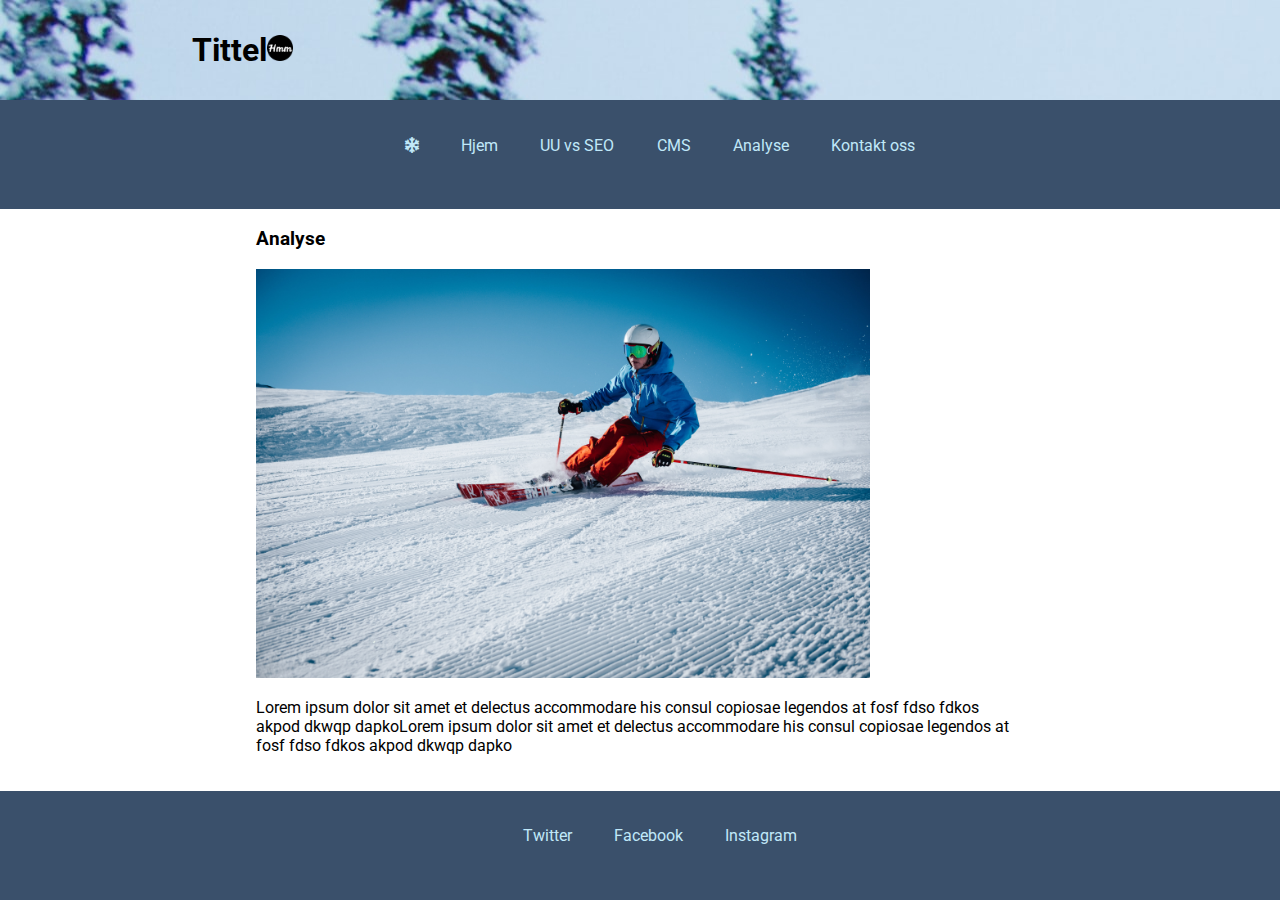
<file: Deleksamen4Webutvikling/analyse.html>
<!DOCTYPE html>
<html lang="nb">
    <head>
        <meta charset="UTF-8">
        <meta http-equiv="X-UA-Compatible" content="IE=edge">
        <meta name="viewport" content="width=device-width, initial-scale=1.0">
        <link rel="stylesheet" type="text/css" href="https://necolas.github.io/normalize.css/8.0.1/normalize.css">
        <!--Hentet fra en oppgave vi har jobbet med tidligere. Den får nettsiden til å funke bedre i flere nettlesere-->
        <link rel="stylesheet" type="text/css" href="css/style.css">
        <link href="font/css/fontawesome.css" rel="stylesheet">
        <link href="font/css/solid.css" rel="stylesheet">
        <link href="font/css/brands.css" rel="stylesheet">
        <!--https://fontawesome.com/-->
        <link rel="apple-touch-icon" sizes="180x180" href="favicon_io/apple-touch-icon.png">
        <link rel="icon" type="image/png" sizes="32x32" href="favicon_io/favicon-32x32.png">
        <link rel="icon" type="image/png" sizes="16x16" href="favicon_io/favicon-16x16.png">
        <link rel="manifest" href="/site.webmanifest">
        <!--https://favicon.io/favicon-generator/-->
        <link rel="preconnect" href="https://fonts.googleapis.com">
        <link rel="preconnect" href="https://fonts.gstatic.com" crossorigin>
        <link href="https://fonts.googleapis.com/css2?family=Roboto&display=swap" rel="stylesheet"> 
        <!--https://fonts.google.com/specimen/Roboto-->
        <title>Webutvikling Deleksamen 4, Analyse</title>
    </head>
<body>
    <header>
        <h1>Tittel</h1>
        <a href="index.html"><img src="favicon_io/favicon-32x32.png"></a>
    </header>
    <nav>
        <ul>
            <li><a href="index.html"><i class="fa-solid fa-snowflake"></i></a></li>
            <!--https://fontawesome.com/icons/snowflake?s=solid&f=classic-->
            <li><a href="index.html">Hjem</a></li>
            <li><a href="uu-vs-seo.html">UU vs SEO</a></li>
            <li><a href="cms.html">CMS</a></li>
            <li><a href="analyse.html">Analyse</a></li>
            <li><a href="kontakt.html">Kontakt oss</a></li>
        </ul>
    </nav>
    <main>
        <article>
            <h3>Analyse</h3>
            <img src="bilder/skiing.jpg" alt="Noen som står på slalom ned en bakke">
            <!--bilde skiing: https://unsplash.com/photos/pmfJcN7RGiw-->
             <p>Lorem ipsum dolor sit amet et delectus accommodare his consul copiosae legendos at fosf fdso fdkos akpod dkwqp dapkoLorem ipsum dolor sit amet et delectus accommodare his consul copiosae legendos at fosf fdso fdkos akpod dkwqp dapko</p>
        </article>
    </main>
    <footer>
        <ul>
            <li><a href="https://twitter.com/hiofnorge">Twitter</a></li>
            <li><a href="https://www.facebook.com/hiofnorge/">Facebook</a></li>
            <li><a href="https://www.instagram.com/hiofnorge/">Instagram</a></li>
        </ul>
    </footer>
</body>
</html>
</file>
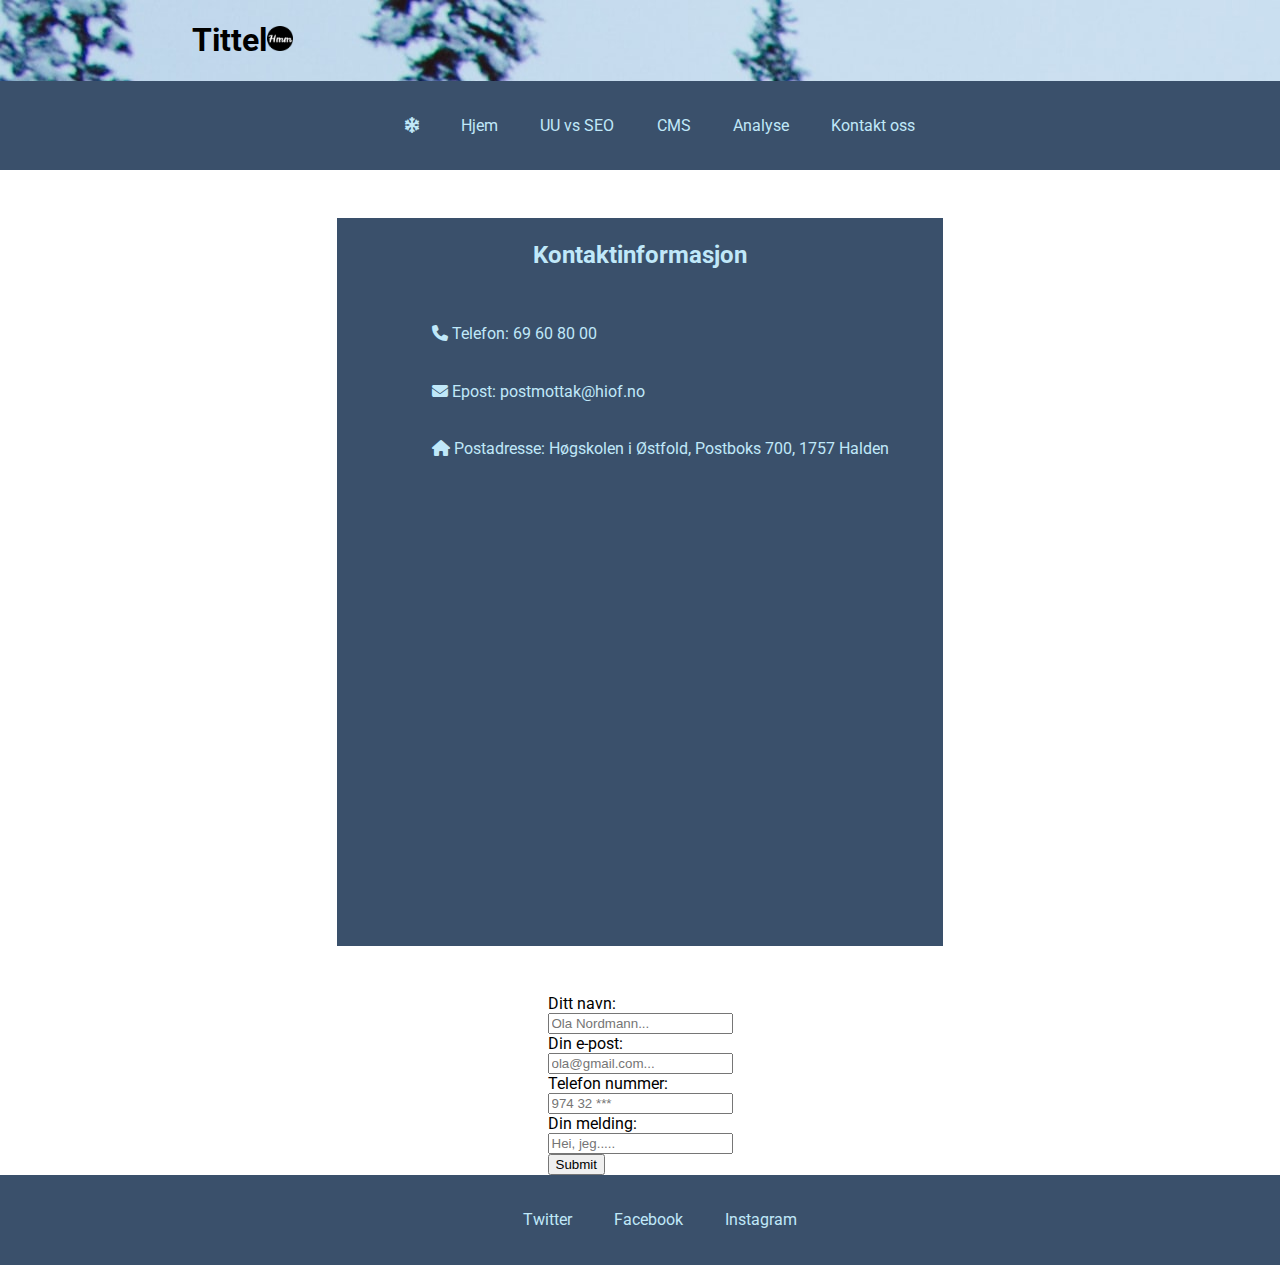
<file: Deleksamen4Webutvikling/kontakt.html>
<!DOCTYPE html>
<html lang="nb">
    <head>
        <meta charset="UTF-8">
        <meta http-equiv="X-UA-Compatible" content="IE=edge">
        <meta name="viewport" content="width=device-width, initial-scale=1.0">
        <link rel="stylesheet" type="text/css" href="https://necolas.github.io/normalize.css/8.0.1/normalize.css">
        <!--Hentet fra en oppgave vi har jobbet med tidligere. Den får nettsiden til å funke bedre i flere nettlesere-->
        <link rel="stylesheet" type="text/css" href="css/style.css">
        <link href="font/css/fontawesome.css" rel="stylesheet">
        <link href="font/css/solid.css" rel="stylesheet">
        <link href="font/css/brands.css" rel="stylesheet">
        <!--https://fontawesome.com/-->
        <link rel="apple-touch-icon" sizes="180x180" href="favicon_io/apple-touch-icon.png">
        <link rel="icon" type="image/png" sizes="32x32" href="favicon_io/favicon-32x32.png">
        <link rel="icon" type="image/png" sizes="16x16" href="favicon_io/favicon-16x16.png">
        <link rel="manifest" href="/site.webmanifest">
        <!--https://favicon.io/favicon-generator/-->
        <link rel="preconnect" href="https://fonts.googleapis.com">
        <link rel="preconnect" href="https://fonts.gstatic.com" crossorigin>
        <link href="https://fonts.googleapis.com/css2?family=Roboto&display=swap" rel="stylesheet"> 
        <!--https://fonts.google.com/specimen/Roboto-->
        <title>Webutvikling Deleksamen 4, Kontakt</title>
    </head>
<body>
    <header>
        <h1>Tittel</h1>
        <a href="index.html"><img src="favicon_io/favicon-32x32.png"></a>
    </header>
    <nav>
        <ul>
            <li><a href="index.html"><i class="fa-solid fa-snowflake"></i></a></li>
            <!--https://fontawesome.com/icons/snowflake?s=solid&f=classic-->
            <li><a href="index.html">Hjem</a></li>
            <li><a href="uu-vs-seo.html">UU vs SEO</a></li>
            <li><a href="cms.html">CMS</a></li>
            <li><a href="analyse.html">Analyse</a></li>
            <li><a href="kontakt.html">Kontakt oss</a></li>
        </ul>
    </nav>
    <main>
        <article class="kontaktInfo">
            <h2>Kontaktinformasjon</h2>
            <ul>
                <li><i class="fa-solid fa-phone"></i> Telefon: 69 60 80 00</li>
                <li><i class="fa-solid fa-envelope"></i> Epost: postmottak@hiof.no</li>
                <li><i class="fa-solid fa-house"></i> Postadresse: Høgskolen i Østfold,
                    Postboks 700,
                    1757 Halden</li>
            </ul>
            <iframe src="https://www.google.com/maps/embed?pb=!1m18!1m12!1m3!1d2047.18844106045!2d11.350228377461734!3d59.12924747451803!2m3!1f0!2f0!3f0!3m2!1i1024!2i768!4f13.1!3m3!1m2!1s0x464412f0d344246f%3A0x4e47f19c99b253b1!2zSMO4Z3Nrb2xlbiBpIMOYc3Rmb2xk!5e0!3m2!1sno!2sno!4v1669888899204!5m2!1sno!2sno" width="600" height="450" style="border:0;" allowfullscreen="" loading="lazy" referrerpolicy="no-referrer-when-downgrade"></iframe>
        </article>
        <form>
            <label>Ditt navn:</label><br>
            <input type="text" placeholder="Ola Nordmann..."><br>
            <label>Din e-post:</label><br>
            <input type="text" placeholder="ola@gmail.com..."><br>
            <label>Telefon nummer:</label><br>
            <input type="text" placeholder="974 32 ***" maxlength="8"><br>
            <label>Din melding:</label><br>
            <input type="text" placeholder="Hei, jeg....." class="bigMessage"><br>
            <input type="submit">
          </form>
    </main>
    <footer>
        <ul>
            <li><a href="https://twitter.com/hiofnorge">Twitter</a></li>
            <li><a href="https://www.facebook.com/hiofnorge/">Facebook</a></li>
            <li><a href="https://www.instagram.com/hiofnorge/">Instagram</a></li>
        </ul>
    </footer>
</body>
</html>
</file>
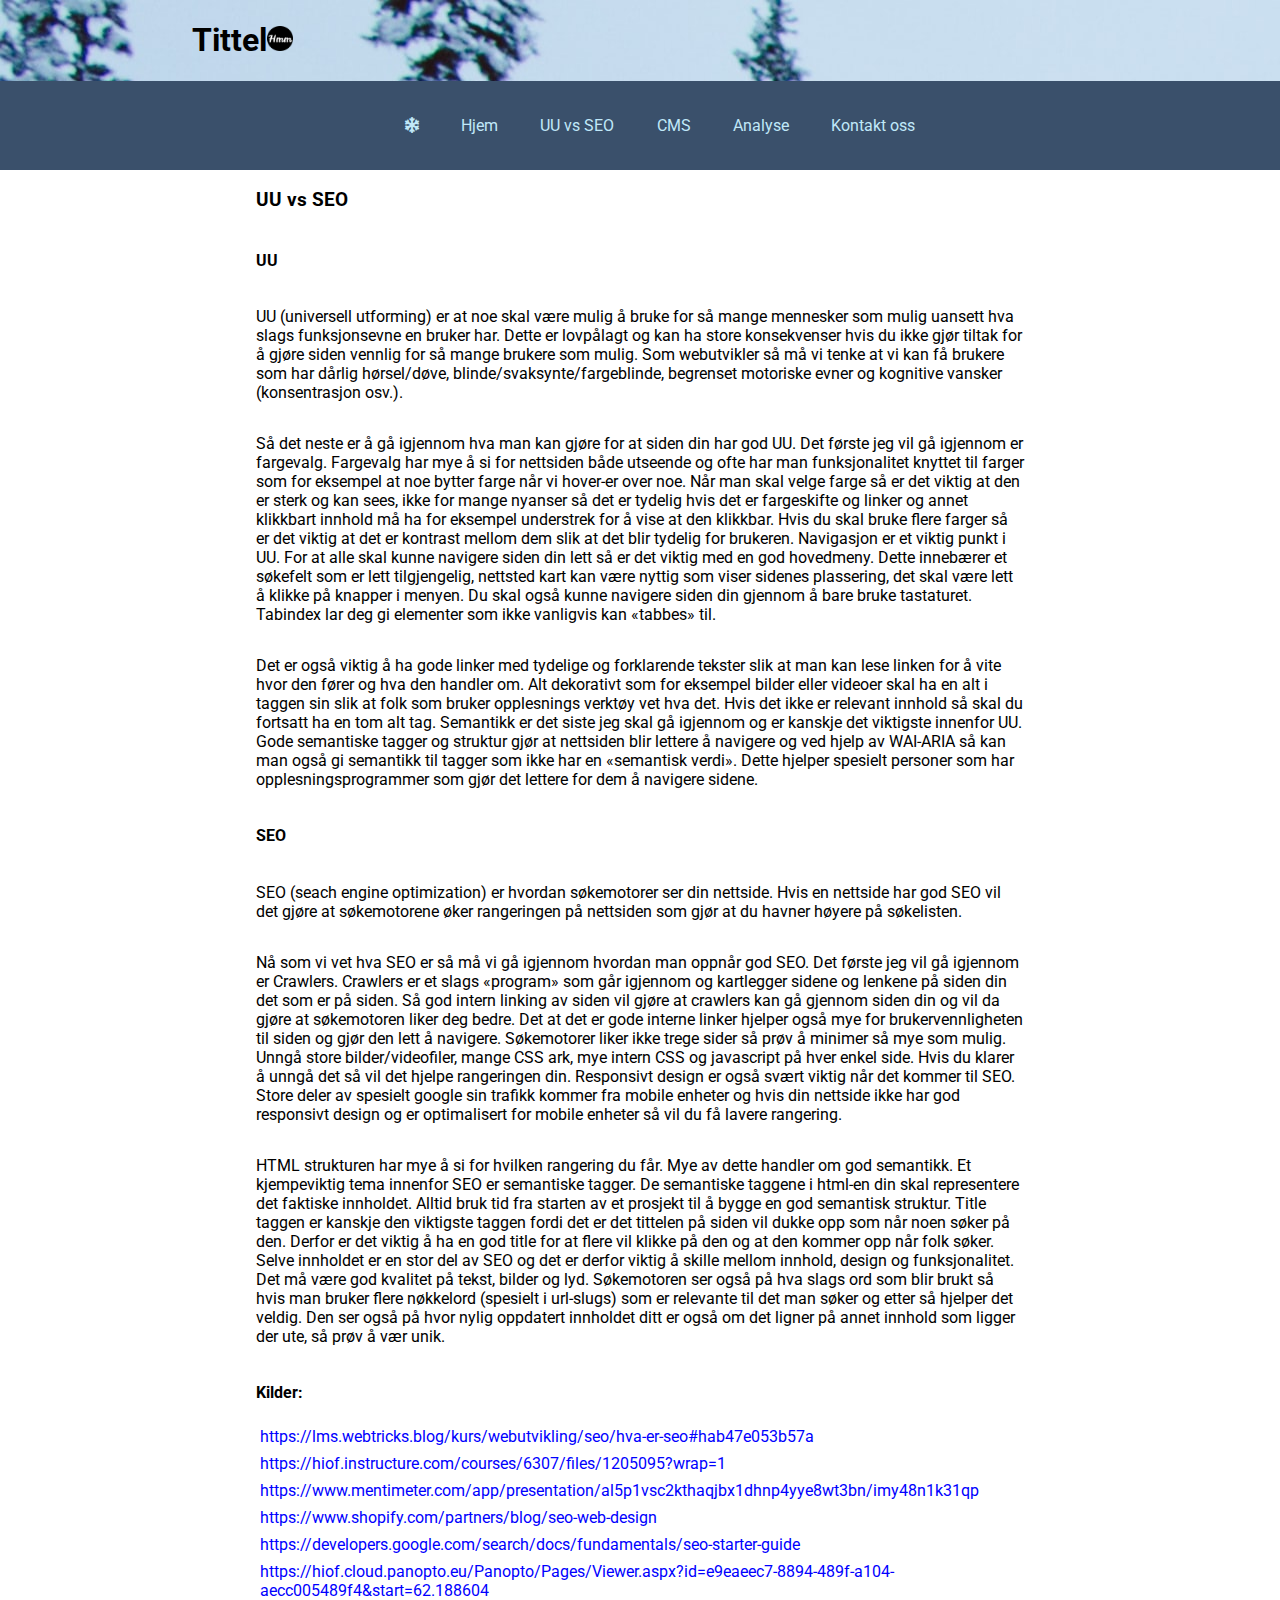
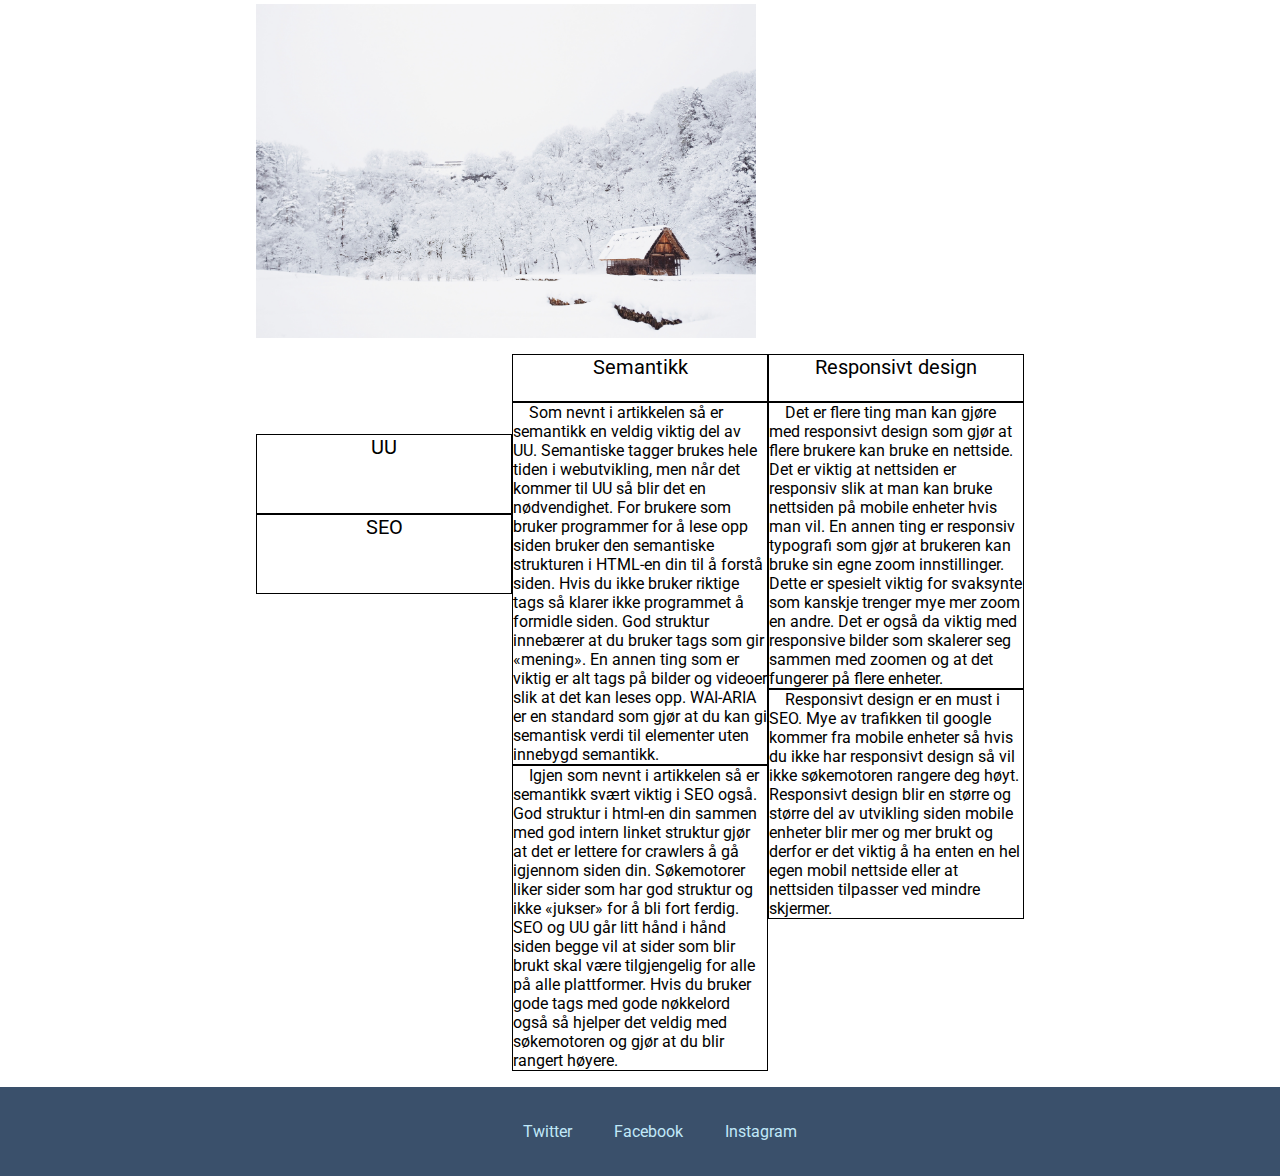
<file: Deleksamen4Webutvikling/uu-vs-seo.html>
<!DOCTYPE html>
<html lang="nb">
    <head>
        <meta charset="UTF-8">
        <meta http-equiv="X-UA-Compatible" content="IE=edge">
        <meta name="viewport" content="width=device-width, initial-scale=1.0">
        <link rel="stylesheet" type="text/css" href="https://necolas.github.io/normalize.css/8.0.1/normalize.css">
        <!--Hentet fra en oppgave vi har jobbet med tidligere. Den får nettsiden til å funke bedre i flere nettlesere-->
        <link rel="stylesheet" type="text/css" href="css/style.css">
        <link href="font/css/fontawesome.css" rel="stylesheet">
        <link href="font/css/solid.css" rel="stylesheet">
        <link href="font/css/brands.css" rel="stylesheet">
        <!--https://fontawesome.com/-->
        <link rel="apple-touch-icon" sizes="180x180" href="favicon_io/apple-touch-icon.png">
        <link rel="icon" type="image/png" sizes="32x32" href="favicon_io/favicon-32x32.png">
        <link rel="icon" type="image/png" sizes="16x16" href="favicon_io/favicon-16x16.png">
        <link rel="manifest" href="/site.webmanifest">
        <!--https://favicon.io/favicon-generator/-->
        <link rel="preconnect" href="https://fonts.googleapis.com">
        <link rel="preconnect" href="https://fonts.gstatic.com" crossorigin>
        <link href="https://fonts.googleapis.com/css2?family=Roboto&display=swap" rel="stylesheet"> 
        <!--https://fonts.google.com/specimen/Roboto-->
        <title>Webutvikling Deleksamen 2, UU vs SEO</title>
    </head>
<body>
    <header>
        <h1>Tittel</h1>
        <a href="index.html"><img src="favicon_io/favicon-32x32.png"></a>
    </header>
    <nav>
        <ul>
            <li><a href="index.html"><i class="fa-solid fa-snowflake"></i></a></li>
            <!--https://fontawesome.com/icons/snowflake?s=solid&f=classic-->
            <li><a href="index.html">Hjem</a></li>
            <li><a href="uu-vs-seo.html">UU vs SEO</a></li>
            <li><a href="cms.html">CMS</a></li>
            <li><a href="analyse.html">Analyse</a></li>
            <li><a href="kontakt.html">Kontakt oss</a></li>
        </ul>
    </nav>
    <main class="article-oppgave">
        <h3>UU vs SEO</h3>
        <article class="artikkel">
            <!--bilde cabin: https://unsplash.com/photos/kVKz9qnJC-k-->
            <h4>UU</h4>
            <p>UU (universell utforming) er at noe skal være mulig å bruke for så mange mennesker som mulig uansett hva slags funksjonsevne en bruker har. Dette er lovpålagt og kan ha store konsekvenser hvis du ikke gjør tiltak for å gjøre siden vennlig for så mange brukere som mulig. Som webutvikler så må vi tenke at vi kan få brukere som har dårlig hørsel/døve, blinde/svaksynte/fargeblinde, begrenset motoriske evner og kognitive vansker (konsentrasjon osv.).</p>
            <p>Så det neste er å gå igjennom hva man kan gjøre for at siden din har god UU. Det første jeg vil gå igjennom er fargevalg. Fargevalg har mye å si for nettsiden både utseende og ofte har man funksjonalitet knyttet til farger som for eksempel at noe bytter farge når vi hover-er over noe. Når man skal velge farge så er det viktig at den er sterk og kan sees, ikke for mange nyanser så det er tydelig hvis det er fargeskifte og linker og annet klikkbart innhold må ha for eksempel understrek for å vise at den klikkbar. Hvis du skal bruke flere farger så er det viktig at det er kontrast mellom dem slik at det blir tydelig for brukeren. Navigasjon er et viktig punkt i UU. For at alle skal kunne navigere siden din lett så er det viktig med en god hovedmeny. Dette innebærer et søkefelt som er lett tilgjengelig, nettsted kart kan være nyttig som viser sidenes plassering, det skal være lett å klikke på knapper i menyen. Du skal også kunne navigere siden din gjennom å bare bruke tastaturet. Tabindex lar deg gi elementer som ikke vanligvis kan «tabbes» til.</p>
            <p>Det er også viktig å ha gode linker med tydelige og forklarende tekster slik at man kan lese linken for å vite hvor den fører og hva den handler om.  Alt dekorativt som for eksempel bilder eller videoer skal ha en alt i taggen sin slik at folk som bruker opplesnings verktøy vet hva det. Hvis det ikke er relevant innhold så skal du fortsatt ha en tom alt tag. Semantikk er det siste jeg skal gå igjennom og er kanskje det viktigste innenfor UU. Gode semantiske tagger og struktur gjør at nettsiden blir lettere å navigere og ved hjelp av WAI-ARIA så kan man også gi semantikk til tagger som ikke har en «semantisk verdi». Dette hjelper spesielt personer som har opplesningsprogrammer som gjør det lettere for dem å navigere sidene.</p>
            <h4>SEO</h4>
            <p>SEO (seach engine optimization) er hvordan søkemotorer ser din nettside. Hvis en nettside har god SEO vil det gjøre at søkemotorene øker rangeringen på nettsiden som gjør at du havner høyere på søkelisten. </p>
            <p>Nå som vi vet hva SEO er så må vi gå igjennom hvordan man oppnår god SEO. Det første jeg vil gå igjennom er Crawlers. Crawlers er et slags «program» som går igjennom og kartlegger sidene og lenkene på siden din det som er på siden. Så god intern linking av siden vil gjøre at crawlers kan gå gjennom siden din og vil da gjøre at søkemotoren liker deg bedre. Det at det er gode interne linker hjelper også mye for brukervennligheten til siden og gjør den lett å navigere. Søkemotorer liker ikke trege sider så prøv å minimer så mye som mulig. Unngå store bilder/videofiler, mange CSS ark, mye intern CSS og javascript på hver enkel side. Hvis du klarer å unngå det så vil det hjelpe rangeringen din. Responsivt design er også svært viktig når det kommer til SEO. Store deler av spesielt google sin trafikk kommer fra mobile enheter og hvis din nettside ikke har god responsivt design og er optimalisert for mobile enheter så vil du få lavere rangering.</p>
            <p>HTML strukturen har mye å si for hvilken rangering du får. Mye av dette handler om god semantikk. Et kjempeviktig tema innenfor SEO er semantiske tagger. De semantiske taggene i html-en din skal representere det faktiske innholdet. Alltid bruk tid fra starten av et prosjekt til å bygge en god semantisk struktur. Title taggen er kanskje den viktigste taggen fordi det er det tittelen på siden vil dukke opp som når noen søker på den. Derfor er det viktig å ha en god title for at flere vil klikke på den og at den kommer opp når folk søker. Selve innholdet er en stor del av SEO og det er derfor viktig å skille mellom innhold, design og funksjonalitet. Det må være god kvalitet på tekst, bilder og lyd. Søkemotoren ser også på hva slags ord som blir brukt så hvis man bruker flere nøkkelord (spesielt i url-slugs) som er relevante til det man søker og etter så hjelper det veldig. Den ser også på hvor nylig oppdatert innholdet ditt er også om det ligner på annet innhold som ligger der ute, så prøv å vær unik.</p>

            <section class="kilder">
                <h4>Kilder:</h4>
                    <a href="https://lms.webtricks.blog/kurs/webutvikling/seo/hva-er-seo#hab47e053b57a">https://lms.webtricks.blog/kurs/webutvikling/seo/hva-er-seo#hab47e053b57a</a>
                    <a href="https://hiof.instructure.com/courses/6307/files/1205095?wrap=1">https://hiof.instructure.com/courses/6307/files/1205095?wrap=1</a>
                    <a href="https://www.mentimeter.com/app/presentation/al5p1vsc2kthaqjbx1dhnp4yye8wt3bn/imy48n1k31qp">https://www.mentimeter.com/app/presentation/al5p1vsc2kthaqjbx1dhnp4yye8wt3bn/imy48n1k31qp</a>
                    <a href="https://www.shopify.com/partners/blog/seo-web-design">https://www.shopify.com/partners/blog/seo-web-design</a>
                    <a href="https://developers.google.com/search/docs/fundamentals/seo-starter-guide">https://developers.google.com/search/docs/fundamentals/seo-starter-guide</a>
                    <a href="https://hiof.cloud.panopto.eu/Panopto/Pages/Viewer.aspx?id=e9eaeec7-8894-489f-a104-aecc005489f4&start=62.188604">https://hiof.cloud.panopto.eu/Panopto/Pages/Viewer.aspx?id=e9eaeec7-8894-489f-a104-aecc005489f4&start=62.188604</a>
                </section>

            <img src="bilder/cabin.jpg" alt="Bilde av en hytte i en skog med masse snø">
        </article>

        <div class="tabell">
            <div class="column-overskrift">
                <div class="usynlig-rad"></div>
                <div class="rad-overskrift2">UU</div>
                <div class="rad-overskrift2">SEO</div>

            </div>
            <div class="column">
                <div class="rad-overskrift">Semantikk</div>
                <div class="rad">Som nevnt i artikkelen så er semantikk en veldig viktig del av UU. Semantiske tagger brukes hele tiden i webutvikling, men når det kommer til UU så blir det en nødvendighet. For brukere som bruker programmer for å lese opp siden bruker den semantiske strukturen i HTML-en din til å forstå siden. Hvis du ikke bruker riktige tags så klarer ikke programmet å formidle siden. God struktur innebærer at du bruker tags som gir «mening». En annen ting som er viktig er alt tags på bilder og videoer slik at det kan leses opp. WAI-ARIA er en standard som gjør at du kan gi semantisk verdi til elementer uten innebygd semantikk.</div>
                <div class="rad">Igjen som nevnt i artikkelen så er semantikk svært viktig i SEO også. God struktur i html-en din sammen med god intern linket struktur gjør at det er lettere for crawlers å gå igjennom siden din. Søkemotorer liker sider som har god struktur og ikke «jukser» for å bli fort ferdig. SEO og UU går litt hånd i hånd siden begge vil at sider som blir brukt skal være tilgjengelig for alle på alle plattformer. Hvis du bruker gode tags med gode nøkkelord også så hjelper det veldig med søkemotoren og gjør at du blir rangert høyere.  </div>
            </div>
            <div class="column">
                <div class="rad-overskrift">Responsivt design</div>
                <div class="rad">Det er flere ting man kan gjøre med responsivt design som gjør at flere brukere kan bruke en nettside. Det er viktig at nettsiden er responsiv slik at man kan bruke nettsiden på mobile enheter hvis man vil. En annen ting er responsiv typografi som gjør at brukeren kan bruke sin egne zoom innstillinger. Dette er spesielt viktig for svaksynte som kanskje trenger mye mer zoom en andre. Det er også da viktig med responsive bilder som skalerer seg sammen med zoomen og at det fungerer på flere enheter.</div>
                <div class="rad">Responsivt design er en must i SEO. Mye av trafikken til google kommer fra mobile enheter så hvis du ikke har responsivt design så vil ikke søkemotoren rangere deg høyt. Responsivt design blir en større og større del av utvikling siden mobile enheter blir mer og mer brukt og derfor er det viktig å ha enten en hel egen mobil nettside eller at nettsiden tilpasser ved mindre skjermer.</div>
            </div>
        </div>
    </main>
    <footer>
        <ul>
            <li><a href="https://twitter.com/hiofnorge">Twitter</a></li>
            <li><a href="https://www.facebook.com/hiofnorge/">Facebook</a></li>
            <li><a href="https://www.instagram.com/hiofnorge/">Instagram</a></li>
        </ul>
    </footer>
</body>
</html>
</file>
<file: Deleksamen4Webutvikling/css/style.css>
*{
    box-sizing: border-box;
}


body {
    margin: 0;
    display: grid;
    grid-template-columns: 1fr 3fr 1fr;
    grid-template-rows: auto auto auto;
    grid-template-areas: "header header header"
                        "nav nav nav"
                        ". main ."
                        "footer footer footer";
    min-height: 100vh;
    font-family: 'Roboto', sans-serif;
}

header{
    grid-area: header;
    background: url(../bilder/sno-background.jpg);
    display: flex;
    flex-direction: row;
    align-items: center;
    background-size: auto;
    padding-left: 12rem;
}
header i{
    padding: 1rem;
    font-size: 35px;
    color: black;
}

header i:hover{
    color: white;
}
/*Background bilde snø: https://unsplash.com/photos/PyR3GEiGkQM--!>*/
/*Fant kode for å ordne background bilde: https://www.w3schools.com/html/html_images_background.asp*/

nav{
    grid-area: nav;
    display: flex;
    flex-direction: row;
    justify-content: center;
    align-items: left;
    background-color: #3A506B;
}

nav ul {
    list-style-type: none;
}

nav ul li{
    display: inline-block;
    padding: 1.2rem;
    text-align: center;
}

nav ul i{
    color: #C0E8F9;
}

nav ul a{
    text-decoration: none;
    color: #C0E8F9;
}

nav ul a:hover{
    color: white;
    text-decoration: underline;
}

nav ul i:hover{
    color: white;
}

main{
    grid-area: main;
    display: flex;
    flex-direction: column;
    align-items: center;
}

main a{
    text-decoration: none;
    border: solid #3A506B;
    background-color: #3A506B;
    color: #C0E8F9;
    padding: 4px;
}

main a:hover{
    color: white;
    text-decoration: underline;
}

.underoverskrift {
    margin-top: 2rem;
    font-size: 18px;
    text-align: center;
}


.artikkelkort {
    display: flex;
    flex-direction: row;
    justify-content: space-around;
    align-items: center;
}

.artikkelkort article {
    display: flex;
    flex-direction: column;
    justify-content: center;
    align-items: center;
    padding: 1rem;
    margin-top: 2rem;
    margin-bottom: 2rem;
    
}

img {
    max-width: 80%;
    max-height: auto;
}

.article-oppgave{
    grid-area: main;
    display: flex;
    align-items: baseline;
    width: 100%;
}

.article-oppgave h3{
    text-align: left;
}

.artikkel {
    display: flex;
    flex-direction: column;
}
/*.artikkel p {
    max-width: 500px;
*/

.artikkel img{
    max-width: 500px;
    min-width: 300px;
    width: 100%;
    max-height: auto;
}

.kilder a{
    text-decoration: none;
    border: transparent;
    background-color: white;
    color: blue;
    padding: 4px;
    display: flex;
    flex-direction: column;
}

/*Brukte linken under for å lage tabellen
https://dev.to/flippedcoding/how-to-make-a-table-without-using-the-html-table-elements-5e11*/
.tabell {
    display: flex;
    flex-direction: row;
    padding-top: 1rem;
}

.column {
    margin-bottom: 1rem;
    width: 80%;
}

.column-overskrift {
    margin-bottom: 1rem;
    width: 80%;
    
}

.rad-overskrift {
    border: 1px black solid;
    text-align: center;
    min-height: 3rem;
    margin: auto;
    width: 100%;
    font-size: 20px;
}

.rad-overskrift2 {
    border: 1px black solid;
    text-align: center;
    min-height: 5rem;
    max-height: auto;
    margin: auto;
    width: 100%;
    font-size: 20px;
}

.rad{
    border: 1px black solid;
    min-height: 3rem;
    max-height: auto;
    margin: auto;
    width: 100%;
    text-indent: 1rem;
}

.usynlig-rad {
    min-height: 5rem;
    margin: auto;
    width: 100%;
}

.kontaktInfo {
    display: flex;
    flex-direction: column;
    justify-content: center;
    align-items: center;
    margin-top: 3rem;
    margin-bottom: 3rem;
    border: solid #3A506B;
    background-color: #3A506B;
    color: #C0E8F9;
}

.kontaktInfo ul {
    list-style-type: none;
}

.kontaktInfo ul li{
    
    padding: 1.2rem;
    text-align: left;
}

footer{
    grid-area: footer;
    display: flex;
    flex-direction: row;
    justify-content: center;
    align-items: left;
    background-color: #3A506B;
}

footer ul {
    list-style-type: none;
}

footer ul li{
    display: inline-block;
    padding: 1.2rem;
    text-align: center;
}

footer ul a{
    text-decoration: none;
    color: #C0E8F9;
}

footer ul a:hover{
    color: white;
    text-decoration: underline;
}

/*https://www.w3schools.com/howto/howto_css_media_query_breakpoints.asp
Brukte for å finne vanlige størrelser på andre skjermer*/

@media only screen and (max-width: 600px){
    body {
        margin: 0;
        display: grid;
        grid-template-columns: auto;
        grid-template-rows: auto;
        grid-template-areas: "header"
                            "nav"
                            "main"
                            "footer";
        min-height: 100vh;
        font-family: 'Roboto', sans-serif;
    }

    .artikkelkort{
        flex-wrap: wrap;
    }

    .article-oppgave{
        display: flex;
        flex-direction: column;
        flex-wrap: wrap;
        padding: 1rem;
        min-width: auto;
        width: auto;
    }

    .artikkel{
        display: flex;
        flex-wrap: wrap;
    }

    .tabell{
        flex-wrap: wrap;
        justify-content: center
    }

    .rad{
        height: auto;
    }

    .rad-overskrift{
        height: auto;
    }
    .rad-overskrift2{
        height: auto;
    }
}

@media only screen and (max-width: 1000px) and (min-width: 601px){

    body {
        margin: 0;
        display: grid;
        grid-template-columns: 1fr 5fr 1fr;
        grid-template-rows: auto auto auto;
        grid-template-areas: "header header header"
                            "nav nav nav"
                            ". main ."
                            "footer footer footer";
        min-height: 100vh;
        font-family: 'Roboto', sans-serif;
    }

    .artikkelkort{
        flex-wrap: wrap;
    }
}
</file>
<file: Deleksamen4Webutvikling/font/css/solid.css>
/*!
 * Font Awesome Free 6.2.0 by @fontawesome - https://fontawesome.com
 * License - https://fontawesome.com/license/free (Icons: CC BY 4.0, Fonts: SIL OFL 1.1, Code: MIT License)
 * Copyright 2022 Fonticons, Inc.
 */
:root, :host {
  --fa-style-family-classic: 'Font Awesome 6 Free';
  --fa-font-solid: normal 900 1em/1 'Font Awesome 6 Free'; }

@font-face {
  font-family: 'Font Awesome 6 Free';
  font-style: normal;
  font-weight: 900;
  font-display: block;
  src: url("../webfonts/fa-solid-900.woff2") format("woff2"), url("../webfonts/fa-solid-900.ttf") format("truetype"); }

.fas,
.fa-solid {
  font-weight: 900; }
</file>
<file: Deleksamen4Webutvikling/font/css/brands.css>
/*!
 * Font Awesome Free 6.2.0 by @fontawesome - https://fontawesome.com
 * License - https://fontawesome.com/license/free (Icons: CC BY 4.0, Fonts: SIL OFL 1.1, Code: MIT License)
 * Copyright 2022 Fonticons, Inc.
 */
:root, :host {
  --fa-style-family-brands: 'Font Awesome 6 Brands';
  --fa-font-brands: normal 400 1em/1 'Font Awesome 6 Brands'; }

@font-face {
  font-family: 'Font Awesome 6 Brands';
  font-style: normal;
  font-weight: 400;
  font-display: block;
  src: url("../webfonts/fa-brands-400.woff2") format("woff2"), url("../webfonts/fa-brands-400.ttf") format("truetype"); }

.fab,
.fa-brands {
  font-weight: 400; }

.fa-monero:before {
  content: "\f3d0"; }

.fa-hooli:before {
  content: "\f427"; }

.fa-yelp:before {
  content: "\f1e9"; }

.fa-cc-visa:before {
  content: "\f1f0"; }

.fa-lastfm:before {
  content: "\f202"; }

.fa-shopware:before {
  content: "\f5b5"; }

.fa-creative-commons-nc:before {
  content: "\f4e8"; }

.fa-aws:before {
  content: "\f375"; }

.fa-redhat:before {
  content: "\f7bc"; }

.fa-yoast:before {
  content: "\f2b1"; }

.fa-cloudflare:before {
  content: "\e07d"; }

.fa-ups:before {
  content: "\f7e0"; }

.fa-wpexplorer:before {
  content: "\f2de"; }

.fa-dyalog:before {
  content: "\f399"; }

.fa-bity:before {
  content: "\f37a"; }

.fa-stackpath:before {
  content: "\f842"; }

.fa-buysellads:before {
  content: "\f20d"; }

.fa-first-order:before {
  content: "\f2b0"; }

.fa-modx:before {
  content: "\f285"; }

.fa-guilded:before {
  content: "\e07e"; }

.fa-vnv:before {
  content: "\f40b"; }

.fa-square-js:before {
  content: "\f3b9"; }

.fa-js-square:before {
  content: "\f3b9"; }

.fa-microsoft:before {
  content: "\f3ca"; }

.fa-qq:before {
  content: "\f1d6"; }

.fa-orcid:before {
  content: "\f8d2"; }

.fa-java:before {
  content: "\f4e4"; }

.fa-invision:before {
  content: "\f7b0"; }

.fa-creative-commons-pd-alt:before {
  content: "\f4ed"; }

.fa-centercode:before {
  content: "\f380"; }

.fa-glide-g:before {
  content: "\f2a6"; }

.fa-drupal:before {
  content: "\f1a9"; }

.fa-hire-a-helper:before {
  content: "\f3b0"; }

.fa-creative-commons-by:before {
  content: "\f4e7"; }

.fa-unity:before {
  content: "\e049"; }

.fa-whmcs:before {
  content: "\f40d"; }

.fa-rocketchat:before {
  content: "\f3e8"; }

.fa-vk:before {
  content: "\f189"; }

.fa-untappd:before {
  content: "\f405"; }

.fa-mailchimp:before {
  content: "\f59e"; }

.fa-css3-alt:before {
  content: "\f38b"; }

.fa-square-reddit:before {
  content: "\f1a2"; }

.fa-reddit-square:before {
  content: "\f1a2"; }

.fa-vimeo-v:before {
  content: "\f27d"; }

.fa-contao:before {
  content: "\f26d"; }

.fa-square-font-awesome:before {
  content: "\e5ad"; }

.fa-deskpro:before {
  content: "\f38f"; }

.fa-sistrix:before {
  content: "\f3ee"; }

.fa-square-instagram:before {
  content: "\e055"; }

.fa-instagram-square:before {
  content: "\e055"; }

.fa-battle-net:before {
  content: "\f835"; }

.fa-the-red-yeti:before {
  content: "\f69d"; }

.fa-square-hacker-news:before {
  content: "\f3af"; }

.fa-hacker-news-square:before {
  content: "\f3af"; }

.fa-edge:before {
  content: "\f282"; }

.fa-napster:before {
  content: "\f3d2"; }

.fa-square-snapchat:before {
  content: "\f2ad"; }

.fa-snapchat-square:before {
  content: "\f2ad"; }

.fa-google-plus-g:before {
  content: "\f0d5"; }

.fa-artstation:before {
  content: "\f77a"; }

.fa-markdown:before {
  content: "\f60f"; }

.fa-sourcetree:before {
  content: "\f7d3"; }

.fa-google-plus:before {
  content: "\f2b3"; }

.fa-diaspora:before {
  content: "\f791"; }

.fa-foursquare:before {
  content: "\f180"; }

.fa-stack-overflow:before {
  content: "\f16c"; }

.fa-github-alt:before {
  content: "\f113"; }

.fa-phoenix-squadron:before {
  content: "\f511"; }

.fa-pagelines:before {
  content: "\f18c"; }

.fa-algolia:before {
  content: "\f36c"; }

.fa-red-river:before {
  content: "\f3e3"; }

.fa-creative-commons-sa:before {
  content: "\f4ef"; }

.fa-safari:before {
  content: "\f267"; }

.fa-google:before {
  content: "\f1a0"; }

.fa-square-font-awesome-stroke:before {
  content: "\f35c"; }

.fa-font-awesome-alt:before {
  content: "\f35c"; }

.fa-atlassian:before {
  content: "\f77b"; }

.fa-linkedin-in:before {
  content: "\f0e1"; }

.fa-digital-ocean:before {
  content: "\f391"; }

.fa-nimblr:before {
  content: "\f5a8"; }

.fa-chromecast:before {
  content: "\f838"; }

.fa-evernote:before {
  content: "\f839"; }

.fa-hacker-news:before {
  content: "\f1d4"; }

.fa-creative-commons-sampling:before {
  content: "\f4f0"; }

.fa-adversal:before {
  content: "\f36a"; }

.fa-creative-commons:before {
  content: "\f25e"; }

.fa-watchman-monitoring:before {
  content: "\e087"; }

.fa-fonticons:before {
  content: "\f280"; }

.fa-weixin:before {
  content: "\f1d7"; }

.fa-shirtsinbulk:before {
  content: "\f214"; }

.fa-codepen:before {
  content: "\f1cb"; }

.fa-git-alt:before {
  content: "\f841"; }

.fa-lyft:before {
  content: "\f3c3"; }

.fa-rev:before {
  content: "\f5b2"; }

.fa-windows:before {
  content: "\f17a"; }

.fa-wizards-of-the-coast:before {
  content: "\f730"; }

.fa-square-viadeo:before {
  content: "\f2aa"; }

.fa-viadeo-square:before {
  content: "\f2aa"; }

.fa-meetup:before {
  content: "\f2e0"; }

.fa-centos:before {
  content: "\f789"; }

.fa-adn:before {
  content: "\f170"; }

.fa-cloudsmith:before {
  content: "\f384"; }

.fa-pied-piper-alt:before {
  content: "\f1a8"; }

.fa-square-dribbble:before {
  content: "\f397"; }

.fa-dribbble-square:before {
  content: "\f397"; }

.fa-codiepie:before {
  content: "\f284"; }

.fa-node:before {
  content: "\f419"; }

.fa-mix:before {
  content: "\f3cb"; }

.fa-steam:before {
  content: "\f1b6"; }

.fa-cc-apple-pay:before {
  content: "\f416"; }

.fa-scribd:before {
  content: "\f28a"; }

.fa-openid:before {
  content: "\f19b"; }

.fa-instalod:before {
  content: "\e081"; }

.fa-expeditedssl:before {
  content: "\f23e"; }

.fa-sellcast:before {
  content: "\f2da"; }

.fa-square-twitter:before {
  content: "\f081"; }

.fa-twitter-square:before {
  content: "\f081"; }

.fa-r-project:before {
  content: "\f4f7"; }

.fa-delicious:before {
  content: "\f1a5"; }

.fa-freebsd:before {
  content: "\f3a4"; }

.fa-vuejs:before {
  content: "\f41f"; }

.fa-accusoft:before {
  content: "\f369"; }

.fa-ioxhost:before {
  content: "\f208"; }

.fa-fonticons-fi:before {
  content: "\f3a2"; }

.fa-app-store:before {
  content: "\f36f"; }

.fa-cc-mastercard:before {
  content: "\f1f1"; }

.fa-itunes-note:before {
  content: "\f3b5"; }

.fa-golang:before {
  content: "\e40f"; }

.fa-kickstarter:before {
  content: "\f3bb"; }

.fa-grav:before {
  content: "\f2d6"; }

.fa-weibo:before {
  content: "\f18a"; }

.fa-uncharted:before {
  content: "\e084"; }

.fa-firstdraft:before {
  content: "\f3a1"; }

.fa-square-youtube:before {
  content: "\f431"; }

.fa-youtube-square:before {
  content: "\f431"; }

.fa-wikipedia-w:before {
  content: "\f266"; }

.fa-wpressr:before {
  content: "\f3e4"; }

.fa-rendact:before {
  content: "\f3e4"; }

.fa-angellist:before {
  content: "\f209"; }

.fa-galactic-republic:before {
  content: "\f50c"; }

.fa-nfc-directional:before {
  content: "\e530"; }

.fa-skype:before {
  content: "\f17e"; }

.fa-joget:before {
  content: "\f3b7"; }

.fa-fedora:before {
  content: "\f798"; }

.fa-stripe-s:before {
  content: "\f42a"; }

.fa-meta:before {
  content: "\e49b"; }

.fa-laravel:before {
  content: "\f3bd"; }

.fa-hotjar:before {
  content: "\f3b1"; }

.fa-bluetooth-b:before {
  content: "\f294"; }

.fa-sticker-mule:before {
  content: "\f3f7"; }

.fa-creative-commons-zero:before {
  content: "\f4f3"; }

.fa-hips:before {
  content: "\f452"; }

.fa-behance:before {
  content: "\f1b4"; }

.fa-reddit:before {
  content: "\f1a1"; }

.fa-discord:before {
  content: "\f392"; }

.fa-chrome:before {
  content: "\f268"; }

.fa-app-store-ios:before {
  content: "\f370"; }

.fa-cc-discover:before {
  content: "\f1f2"; }

.fa-wpbeginner:before {
  content: "\f297"; }

.fa-confluence:before {
  content: "\f78d"; }

.fa-mdb:before {
  content: "\f8ca"; }

.fa-dochub:before {
  content: "\f394"; }

.fa-accessible-icon:before {
  content: "\f368"; }

.fa-ebay:before {
  content: "\f4f4"; }

.fa-amazon:before {
  content: "\f270"; }

.fa-unsplash:before {
  content: "\e07c"; }

.fa-yarn:before {
  content: "\f7e3"; }

.fa-square-steam:before {
  content: "\f1b7"; }

.fa-steam-square:before {
  content: "\f1b7"; }

.fa-500px:before {
  content: "\f26e"; }

.fa-square-vimeo:before {
  content: "\f194"; }

.fa-vimeo-square:before {
  content: "\f194"; }

.fa-asymmetrik:before {
  content: "\f372"; }

.fa-font-awesome:before {
  content: "\f2b4"; }

.fa-font-awesome-flag:before {
  content: "\f2b4"; }

.fa-font-awesome-logo-full:before {
  content: "\f2b4"; }

.fa-gratipay:before {
  content: "\f184"; }

.fa-apple:before {
  content: "\f179"; }

.fa-hive:before {
  content: "\e07f"; }

.fa-gitkraken:before {
  content: "\f3a6"; }

.fa-keybase:before {
  content: "\f4f5"; }

.fa-apple-pay:before {
  content: "\f415"; }

.fa-padlet:before {
  content: "\e4a0"; }

.fa-amazon-pay:before {
  content: "\f42c"; }

.fa-square-github:before {
  content: "\f092"; }

.fa-github-square:before {
  content: "\f092"; }

.fa-stumbleupon:before {
  content: "\f1a4"; }

.fa-fedex:before {
  content: "\f797"; }

.fa-phoenix-framework:before {
  content: "\f3dc"; }

.fa-shopify:before {
  content: "\e057"; }

.fa-neos:before {
  content: "\f612"; }

.fa-hackerrank:before {
  content: "\f5f7"; }

.fa-researchgate:before {
  content: "\f4f8"; }

.fa-swift:before {
  content: "\f8e1"; }

.fa-angular:before {
  content: "\f420"; }

.fa-speakap:before {
  content: "\f3f3"; }

.fa-angrycreative:before {
  content: "\f36e"; }

.fa-y-combinator:before {
  content: "\f23b"; }

.fa-empire:before {
  content: "\f1d1"; }

.fa-envira:before {
  content: "\f299"; }

.fa-square-gitlab:before {
  content: "\e5ae"; }

.fa-gitlab-square:before {
  content: "\e5ae"; }

.fa-studiovinari:before {
  content: "\f3f8"; }

.fa-pied-piper:before {
  content: "\f2ae"; }

.fa-wordpress:before {
  content: "\f19a"; }

.fa-product-hunt:before {
  content: "\f288"; }

.fa-firefox:before {
  content: "\f269"; }

.fa-linode:before {
  content: "\f2b8"; }

.fa-goodreads:before {
  content: "\f3a8"; }

.fa-square-odnoklassniki:before {
  content: "\f264"; }

.fa-odnoklassniki-square:before {
  content: "\f264"; }

.fa-jsfiddle:before {
  content: "\f1cc"; }

.fa-sith:before {
  content: "\f512"; }

.fa-themeisle:before {
  content: "\f2b2"; }

.fa-page4:before {
  content: "\f3d7"; }

.fa-hashnode:before {
  content: "\e499"; }

.fa-react:before {
  content: "\f41b"; }

.fa-cc-paypal:before {
  content: "\f1f4"; }

.fa-squarespace:before {
  content: "\f5be"; }

.fa-cc-stripe:before {
  content: "\f1f5"; }

.fa-creative-commons-share:before {
  content: "\f4f2"; }

.fa-bitcoin:before {
  content: "\f379"; }

.fa-keycdn:before {
  content: "\f3ba"; }

.fa-opera:before {
  content: "\f26a"; }

.fa-itch-io:before {
  content: "\f83a"; }

.fa-umbraco:before {
  content: "\f8e8"; }

.fa-galactic-senate:before {
  content: "\f50d"; }

.fa-ubuntu:before {
  content: "\f7df"; }

.fa-draft2digital:before {
  content: "\f396"; }

.fa-stripe:before {
  content: "\f429"; }

.fa-houzz:before {
  content: "\f27c"; }

.fa-gg:before {
  content: "\f260"; }

.fa-dhl:before {
  content: "\f790"; }

.fa-square-pinterest:before {
  content: "\f0d3"; }

.fa-pinterest-square:before {
  content: "\f0d3"; }

.fa-xing:before {
  content: "\f168"; }

.fa-blackberry:before {
  content: "\f37b"; }

.fa-creative-commons-pd:before {
  content: "\f4ec"; }

.fa-playstation:before {
  content: "\f3df"; }

.fa-quinscape:before {
  content: "\f459"; }

.fa-less:before {
  content: "\f41d"; }

.fa-blogger-b:before {
  content: "\f37d"; }

.fa-opencart:before {
  content: "\f23d"; }

.fa-vine:before {
  content: "\f1ca"; }

.fa-paypal:before {
  content: "\f1ed"; }

.fa-gitlab:before {
  content: "\f296"; }

.fa-typo3:before {
  content: "\f42b"; }

.fa-reddit-alien:before {
  content: "\f281"; }

.fa-yahoo:before {
  content: "\f19e"; }

.fa-dailymotion:before {
  content: "\e052"; }

.fa-affiliatetheme:before {
  content: "\f36b"; }

.fa-pied-piper-pp:before {
  content: "\f1a7"; }

.fa-bootstrap:before {
  content: "\f836"; }

.fa-odnoklassniki:before {
  content: "\f263"; }

.fa-nfc-symbol:before {
  content: "\e531"; }

.fa-ethereum:before {
  content: "\f42e"; }

.fa-speaker-deck:before {
  content: "\f83c"; }

.fa-creative-commons-nc-eu:before {
  content: "\f4e9"; }

.fa-patreon:before {
  content: "\f3d9"; }

.fa-avianex:before {
  content: "\f374"; }

.fa-ello:before {
  content: "\f5f1"; }

.fa-gofore:before {
  content: "\f3a7"; }

.fa-bimobject:before {
  content: "\f378"; }

.fa-facebook-f:before {
  content: "\f39e"; }

.fa-square-google-plus:before {
  content: "\f0d4"; }

.fa-google-plus-square:before {
  content: "\f0d4"; }

.fa-mandalorian:before {
  content: "\f50f"; }

.fa-first-order-alt:before {
  content: "\f50a"; }

.fa-osi:before {
  content: "\f41a"; }

.fa-google-wallet:before {
  content: "\f1ee"; }

.fa-d-and-d-beyond:before {
  content: "\f6ca"; }

.fa-periscope:before {
  content: "\f3da"; }

.fa-fulcrum:before {
  content: "\f50b"; }

.fa-cloudscale:before {
  content: "\f383"; }

.fa-forumbee:before {
  content: "\f211"; }

.fa-mizuni:before {
  content: "\f3cc"; }

.fa-schlix:before {
  content: "\f3ea"; }

.fa-square-xing:before {
  content: "\f169"; }

.fa-xing-square:before {
  content: "\f169"; }

.fa-bandcamp:before {
  content: "\f2d5"; }

.fa-wpforms:before {
  content: "\f298"; }

.fa-cloudversify:before {
  content: "\f385"; }

.fa-usps:before {
  content: "\f7e1"; }

.fa-megaport:before {
  content: "\f5a3"; }

.fa-magento:before {
  content: "\f3c4"; }

.fa-spotify:before {
  content: "\f1bc"; }

.fa-optin-monster:before {
  content: "\f23c"; }

.fa-fly:before {
  content: "\f417"; }

.fa-aviato:before {
  content: "\f421"; }

.fa-itunes:before {
  content: "\f3b4"; }

.fa-cuttlefish:before {
  content: "\f38c"; }

.fa-blogger:before {
  content: "\f37c"; }

.fa-flickr:before {
  content: "\f16e"; }

.fa-viber:before {
  content: "\f409"; }

.fa-soundcloud:before {
  content: "\f1be"; }

.fa-digg:before {
  content: "\f1a6"; }

.fa-tencent-weibo:before {
  content: "\f1d5"; }

.fa-symfony:before {
  content: "\f83d"; }

.fa-maxcdn:before {
  content: "\f136"; }

.fa-etsy:before {
  content: "\f2d7"; }

.fa-facebook-messenger:before {
  content: "\f39f"; }

.fa-audible:before {
  content: "\f373"; }

.fa-think-peaks:before {
  content: "\f731"; }

.fa-bilibili:before {
  content: "\e3d9"; }

.fa-erlang:before {
  content: "\f39d"; }

.fa-cotton-bureau:before {
  content: "\f89e"; }

.fa-dashcube:before {
  content: "\f210"; }

.fa-42-group:before {
  content: "\e080"; }

.fa-innosoft:before {
  content: "\e080"; }

.fa-stack-exchange:before {
  content: "\f18d"; }

.fa-elementor:before {
  content: "\f430"; }

.fa-square-pied-piper:before {
  content: "\e01e"; }

.fa-pied-piper-square:before {
  content: "\e01e"; }

.fa-creative-commons-nd:before {
  content: "\f4eb"; }

.fa-palfed:before {
  content: "\f3d8"; }

.fa-superpowers:before {
  content: "\f2dd"; }

.fa-resolving:before {
  content: "\f3e7"; }

.fa-xbox:before {
  content: "\f412"; }

.fa-searchengin:before {
  content: "\f3eb"; }

.fa-tiktok:before {
  content: "\e07b"; }

.fa-square-facebook:before {
  content: "\f082"; }

.fa-facebook-square:before {
  content: "\f082"; }

.fa-renren:before {
  content: "\f18b"; }

.fa-linux:before {
  content: "\f17c"; }

.fa-glide:before {
  content: "\f2a5"; }

.fa-linkedin:before {
  content: "\f08c"; }

.fa-hubspot:before {
  content: "\f3b2"; }

.fa-deploydog:before {
  content: "\f38e"; }

.fa-twitch:before {
  content: "\f1e8"; }

.fa-ravelry:before {
  content: "\f2d9"; }

.fa-mixer:before {
  content: "\e056"; }

.fa-square-lastfm:before {
  content: "\f203"; }

.fa-lastfm-square:before {
  content: "\f203"; }

.fa-vimeo:before {
  content: "\f40a"; }

.fa-mendeley:before {
  content: "\f7b3"; }

.fa-uniregistry:before {
  content: "\f404"; }

.fa-figma:before {
  content: "\f799"; }

.fa-creative-commons-remix:before {
  content: "\f4ee"; }

.fa-cc-amazon-pay:before {
  content: "\f42d"; }

.fa-dropbox:before {
  content: "\f16b"; }

.fa-instagram:before {
  content: "\f16d"; }

.fa-cmplid:before {
  content: "\e360"; }

.fa-facebook:before {
  content: "\f09a"; }

.fa-gripfire:before {
  content: "\f3ac"; }

.fa-jedi-order:before {
  content: "\f50e"; }

.fa-uikit:before {
  content: "\f403"; }

.fa-fort-awesome-alt:before {
  content: "\f3a3"; }

.fa-phabricator:before {
  content: "\f3db"; }

.fa-ussunnah:before {
  content: "\f407"; }

.fa-earlybirds:before {
  content: "\f39a"; }

.fa-trade-federation:before {
  content: "\f513"; }

.fa-autoprefixer:before {
  content: "\f41c"; }

.fa-whatsapp:before {
  content: "\f232"; }

.fa-slideshare:before {
  content: "\f1e7"; }

.fa-google-play:before {
  content: "\f3ab"; }

.fa-viadeo:before {
  content: "\f2a9"; }

.fa-line:before {
  content: "\f3c0"; }

.fa-google-drive:before {
  content: "\f3aa"; }

.fa-servicestack:before {
  content: "\f3ec"; }

.fa-simplybuilt:before {
  content: "\f215"; }

.fa-bitbucket:before {
  content: "\f171"; }

.fa-imdb:before {
  content: "\f2d8"; }

.fa-deezer:before {
  content: "\e077"; }

.fa-raspberry-pi:before {
  content: "\f7bb"; }

.fa-jira:before {
  content: "\f7b1"; }

.fa-docker:before {
  content: "\f395"; }

.fa-screenpal:before {
  content: "\e570"; }

.fa-bluetooth:before {
  content: "\f293"; }

.fa-gitter:before {
  content: "\f426"; }

.fa-d-and-d:before {
  content: "\f38d"; }

.fa-microblog:before {
  content: "\e01a"; }

.fa-cc-diners-club:before {
  content: "\f24c"; }

.fa-gg-circle:before {
  content: "\f261"; }

.fa-pied-piper-hat:before {
  content: "\f4e5"; }

.fa-kickstarter-k:before {
  content: "\f3bc"; }

.fa-yandex:before {
  content: "\f413"; }

.fa-readme:before {
  content: "\f4d5"; }

.fa-html5:before {
  content: "\f13b"; }

.fa-sellsy:before {
  content: "\f213"; }

.fa-sass:before {
  content: "\f41e"; }

.fa-wirsindhandwerk:before {
  content: "\e2d0"; }

.fa-wsh:before {
  content: "\e2d0"; }

.fa-buromobelexperte:before {
  content: "\f37f"; }

.fa-salesforce:before {
  content: "\f83b"; }

.fa-octopus-deploy:before {
  content: "\e082"; }

.fa-medapps:before {
  content: "\f3c6"; }

.fa-ns8:before {
  content: "\f3d5"; }

.fa-pinterest-p:before {
  content: "\f231"; }

.fa-apper:before {
  content: "\f371"; }

.fa-fort-awesome:before {
  content: "\f286"; }

.fa-waze:before {
  content: "\f83f"; }

.fa-cc-jcb:before {
  content: "\f24b"; }

.fa-snapchat:before {
  content: "\f2ab"; }

.fa-snapchat-ghost:before {
  content: "\f2ab"; }

.fa-fantasy-flight-games:before {
  content: "\f6dc"; }

.fa-rust:before {
  content: "\e07a"; }

.fa-wix:before {
  content: "\f5cf"; }

.fa-square-behance:before {
  content: "\f1b5"; }

.fa-behance-square:before {
  content: "\f1b5"; }

.fa-supple:before {
  content: "\f3f9"; }

.fa-rebel:before {
  content: "\f1d0"; }

.fa-css3:before {
  content: "\f13c"; }

.fa-staylinked:before {
  content: "\f3f5"; }

.fa-kaggle:before {
  content: "\f5fa"; }

.fa-space-awesome:before {
  content: "\e5ac"; }

.fa-deviantart:before {
  content: "\f1bd"; }

.fa-cpanel:before {
  content: "\f388"; }

.fa-goodreads-g:before {
  content: "\f3a9"; }

.fa-square-git:before {
  content: "\f1d2"; }

.fa-git-square:before {
  content: "\f1d2"; }

.fa-square-tumblr:before {
  content: "\f174"; }

.fa-tumblr-square:before {
  content: "\f174"; }

.fa-trello:before {
  content: "\f181"; }

.fa-creative-commons-nc-jp:before {
  content: "\f4ea"; }

.fa-get-pocket:before {
  content: "\f265"; }

.fa-perbyte:before {
  content: "\e083"; }

.fa-grunt:before {
  content: "\f3ad"; }

.fa-weebly:before {
  content: "\f5cc"; }

.fa-connectdevelop:before {
  content: "\f20e"; }

.fa-leanpub:before {
  content: "\f212"; }

.fa-black-tie:before {
  content: "\f27e"; }

.fa-themeco:before {
  content: "\f5c6"; }

.fa-python:before {
  content: "\f3e2"; }

.fa-android:before {
  content: "\f17b"; }

.fa-bots:before {
  content: "\e340"; }

.fa-free-code-camp:before {
  content: "\f2c5"; }

.fa-hornbill:before {
  content: "\f592"; }

.fa-js:before {
  content: "\f3b8"; }

.fa-ideal:before {
  content: "\e013"; }

.fa-git:before {
  content: "\f1d3"; }

.fa-dev:before {
  content: "\f6cc"; }

.fa-sketch:before {
  content: "\f7c6"; }

.fa-yandex-international:before {
  content: "\f414"; }

.fa-cc-amex:before {
  content: "\f1f3"; }

.fa-uber:before {
  content: "\f402"; }

.fa-github:before {
  content: "\f09b"; }

.fa-php:before {
  content: "\f457"; }

.fa-alipay:before {
  content: "\f642"; }

.fa-youtube:before {
  content: "\f167"; }

.fa-skyatlas:before {
  content: "\f216"; }

.fa-firefox-browser:before {
  content: "\e007"; }

.fa-replyd:before {
  content: "\f3e6"; }

.fa-suse:before {
  content: "\f7d6"; }

.fa-jenkins:before {
  content: "\f3b6"; }

.fa-twitter:before {
  content: "\f099"; }

.fa-rockrms:before {
  content: "\f3e9"; }

.fa-pinterest:before {
  content: "\f0d2"; }

.fa-buffer:before {
  content: "\f837"; }

.fa-npm:before {
  content: "\f3d4"; }

.fa-yammer:before {
  content: "\f840"; }

.fa-btc:before {
  content: "\f15a"; }

.fa-dribbble:before {
  content: "\f17d"; }

.fa-stumbleupon-circle:before {
  content: "\f1a3"; }

.fa-internet-explorer:before {
  content: "\f26b"; }

.fa-telegram:before {
  content: "\f2c6"; }

.fa-telegram-plane:before {
  content: "\f2c6"; }

.fa-old-republic:before {
  content: "\f510"; }

.fa-square-whatsapp:before {
  content: "\f40c"; }

.fa-whatsapp-square:before {
  content: "\f40c"; }

.fa-node-js:before {
  content: "\f3d3"; }

.fa-edge-legacy:before {
  content: "\e078"; }

.fa-slack:before {
  content: "\f198"; }

.fa-slack-hash:before {
  content: "\f198"; }

.fa-medrt:before {
  content: "\f3c8"; }

.fa-usb:before {
  content: "\f287"; }

.fa-tumblr:before {
  content: "\f173"; }

.fa-vaadin:before {
  content: "\f408"; }

.fa-quora:before {
  content: "\f2c4"; }

.fa-reacteurope:before {
  content: "\f75d"; }

.fa-medium:before {
  content: "\f23a"; }

.fa-medium-m:before {
  content: "\f23a"; }

.fa-amilia:before {
  content: "\f36d"; }

.fa-mixcloud:before {
  content: "\f289"; }

.fa-flipboard:before {
  content: "\f44d"; }

.fa-viacoin:before {
  content: "\f237"; }

.fa-critical-role:before {
  content: "\f6c9"; }

.fa-sitrox:before {
  content: "\e44a"; }

.fa-discourse:before {
  content: "\f393"; }

.fa-joomla:before {
  content: "\f1aa"; }

.fa-mastodon:before {
  content: "\f4f6"; }

.fa-airbnb:before {
  content: "\f834"; }

.fa-wolf-pack-battalion:before {
  content: "\f514"; }

.fa-buy-n-large:before {
  content: "\f8a6"; }

.fa-gulp:before {
  content: "\f3ae"; }

.fa-creative-commons-sampling-plus:before {
  content: "\f4f1"; }

.fa-strava:before {
  content: "\f428"; }

.fa-ember:before {
  content: "\f423"; }

.fa-canadian-maple-leaf:before {
  content: "\f785"; }

.fa-teamspeak:before {
  content: "\f4f9"; }

.fa-pushed:before {
  content: "\f3e1"; }

.fa-wordpress-simple:before {
  content: "\f411"; }

.fa-nutritionix:before {
  content: "\f3d6"; }

.fa-wodu:before {
  content: "\e088"; }

.fa-google-pay:before {
  content: "\e079"; }

.fa-intercom:before {
  content: "\f7af"; }

.fa-zhihu:before {
  content: "\f63f"; }

.fa-korvue:before {
  content: "\f42f"; }

.fa-pix:before {
  content: "\e43a"; }

.fa-steam-symbol:before {
  content: "\f3f6"; }
</file>
